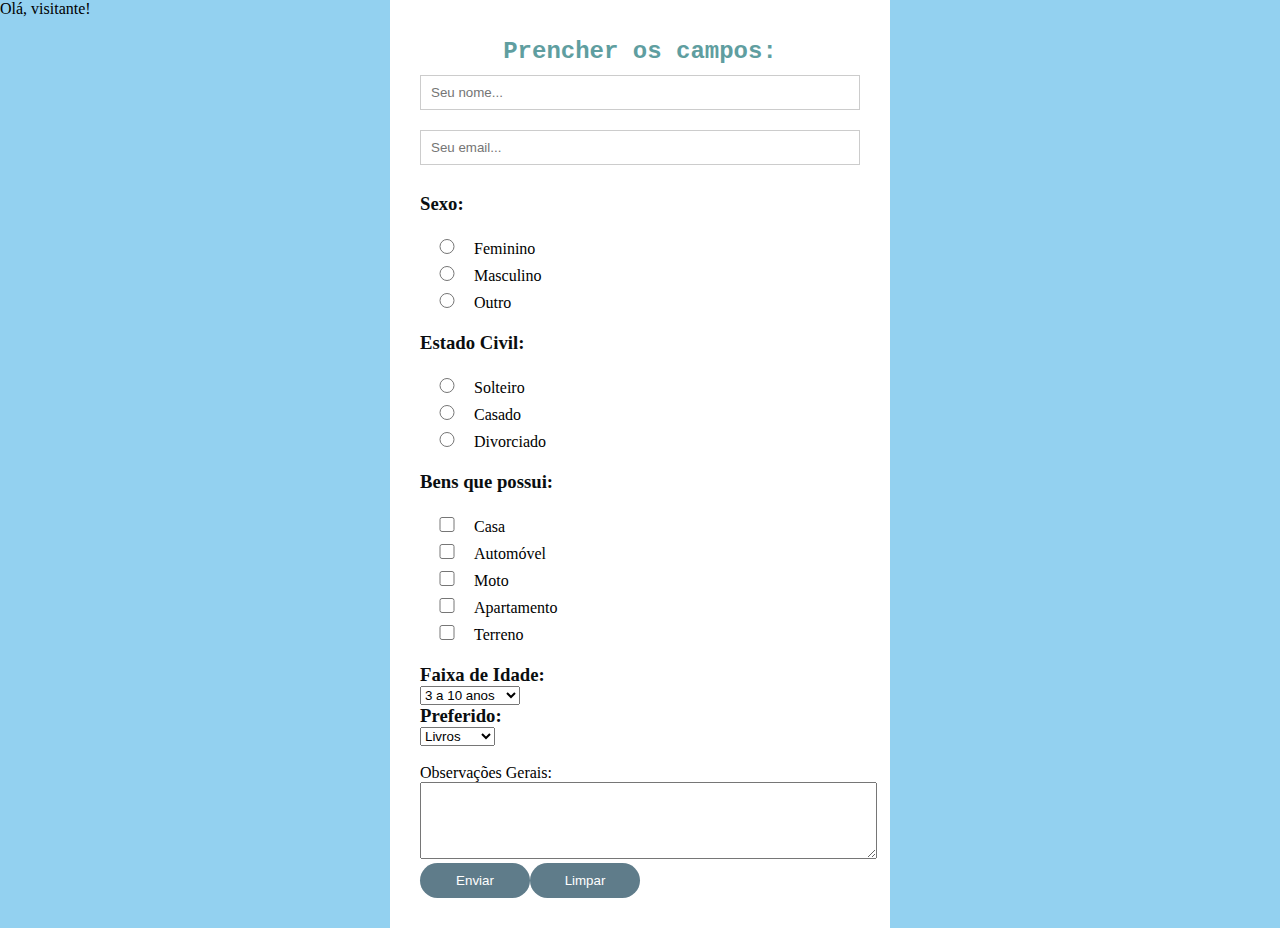
<file: index.html>
<!DOCTYPE html>
<html lang="pt-br">
<head>
    <meta charset="UTF-8">
    <meta http-equiv="X-UA-Compatible" content="IE=edge">
    <meta name="viewport" content="width=device-width, initial-scale=1.0">
    <title>Formulário padrão</title>
    <style>
       *{
        margin: 0; padding: 0; box-sizing: border-box;
    }
    body{
        background-color: #93d1f0;
    }
    form{
        background-color:white;
        max-width: 500px;
        width: 70%;
        padding: 30px;
        position: absolute;
        left: 50%;
        top: 50%;
        transform: translate(-50%, -50%);
    }
    form h2{
        text-align: center;
        color: cadetblue;
        font-family: 'Courier New', Courier, monospace;
    }
    form h3{
        text-align: left;
        color: #0a0e0f;
        font-family:'Times New Roman', Times, serif;
    }
    form input[type=text],
    form input[type=password]{
      width: 100%;
      height: 35px;
      border: 1px solid#ccc;
      padding-left: 10px;
      margin: 10px;
      margin: 10px 0;
     
    }
    form input[type=radio],
    form input[type=checkbox]{
      width: 10%;
      height: 15px;
      border: 1px solid#ccc;
      padding-left: 10px;
      margin: 6px 5px;

    }
    form select[option=hobby]{
      width: 20%;
      height: 38px;
      border: 1px solid#ccc;
      padding-left: 10px;
      margin: 6px 5px;
    }

    form input[type=submit]{
        width: 25%;
        height: 35px;
        cursor: pointer;
        background: #5F7C8A;
        color: white;
        border: 0;
        border-radius: 20px;
        transition: 1s;
        float: left;
    }
    form input[type=reset]{
        width: 25%;
        height: 35px;
        cursor: pointer;
        background: #5F7C8A;
        color: white;
        border: 0;
        border-radius: 20px;
        transition: 1s;
        float: left;}
    

    form input[type=submit]:hover{
        background-color:#5f99b6;
    }
    form input[type=text]:focus{
        outline: 0;
    }
    form input[type=password]:focus{
        outline: 0;
    } 
    </style>
<!--Script para testar leitura*-->
    <script>
        nome1 = window.prompt("Qual seu ome?");
        if (nome1!=null && nome1!="")
        {
            document.write("Olá, "+nome1+"!");
        }
        else
        {
            document.write("Olá, visitante!");
        }

        function validar()
        {
            if (document.cadastro.nome1.value =="")
                { window.alert("Você deve preencher o campo nome1.");
                    document.cadastro.nome1.focus();
                    return false;
                }
            if (document.cadastro.observacoes.value =="")
                { window.alert("Você deve colocar uma observação...");
                    document.cadastro.observacoes.focus();
                    return false;
                }
        }

    </script>
 </head>
<body>
   
    <form action="teste@gmail.com" method="POST" enctype="text/plain" name="cadastro"><br><br>
    <h2>Prencher os campos:</h2>
    <input type="text" name="nome" size="40" placeholder="Seu nome...">
    <input type="text" name="email" size="40" placeholder="Seu email..."><br><br>
    <h3>Sexo:</h3><br>
    <input type="radio" name="sexo" value="f">Feminino<br>
    <input type="radio" name="sexo" value="m">Masculino<br>
    <input type="radio" name="sexo" value="o">Outro<br><br>
    <h3>Estado Civil:</h3> <br>
    <input type="radio" name="civil" value="s">Solteiro<br>
    <input type="radio" name="civil" value="c">Casado<br>
    <input type="radio" name="civil" value="d">Divorciado<br><br>
    <h3>Bens que possui:</h3> <br>
    <input type="checkbox" name="bens" value="c">Casa<br>
    <input type="checkbox" name="bens" value="a">Automóvel<br>
    <input type="checkbox" name="bens" value="m">Moto<br>
    <input type="checkbox" name="bens" value="p">Apartamento<br>
    <input type="checkbox" name="bens" value="t">Terreno<br><br>
    <h3>Faixa de Idade:</h3>
    <select name="faixaidade">
        <option value="3a10">3 a 10 anos</option>
        <option value="11a25">11 a 25 anos</option>
        <option value="26a35">26 a 35 anos</option>
        <option value="36a55">36 a 55 anos</option>
        <option value="56a90">56 a 90 anos</option>
    </select><br>
    <h3> Preferido:</h3>
    <select name="hobby">
        <option value="livros">Livros</option>
        <option value="musica">Música</option>
        <option value="filmes">Filmes</option>
        <option value="esportes">Esportes</option>
        <option value="games">Games</option>
    </select><br><br>
    Observações Gerais:<br>
    <textarea name="observacoes" rows="5" cols="55" ></textarea><br>

    <input type="submit" value="Enviar" onclick="validar();">
    <input type="reset" value="Limpar">
    </form>   
    
</body>
</html>
</file>
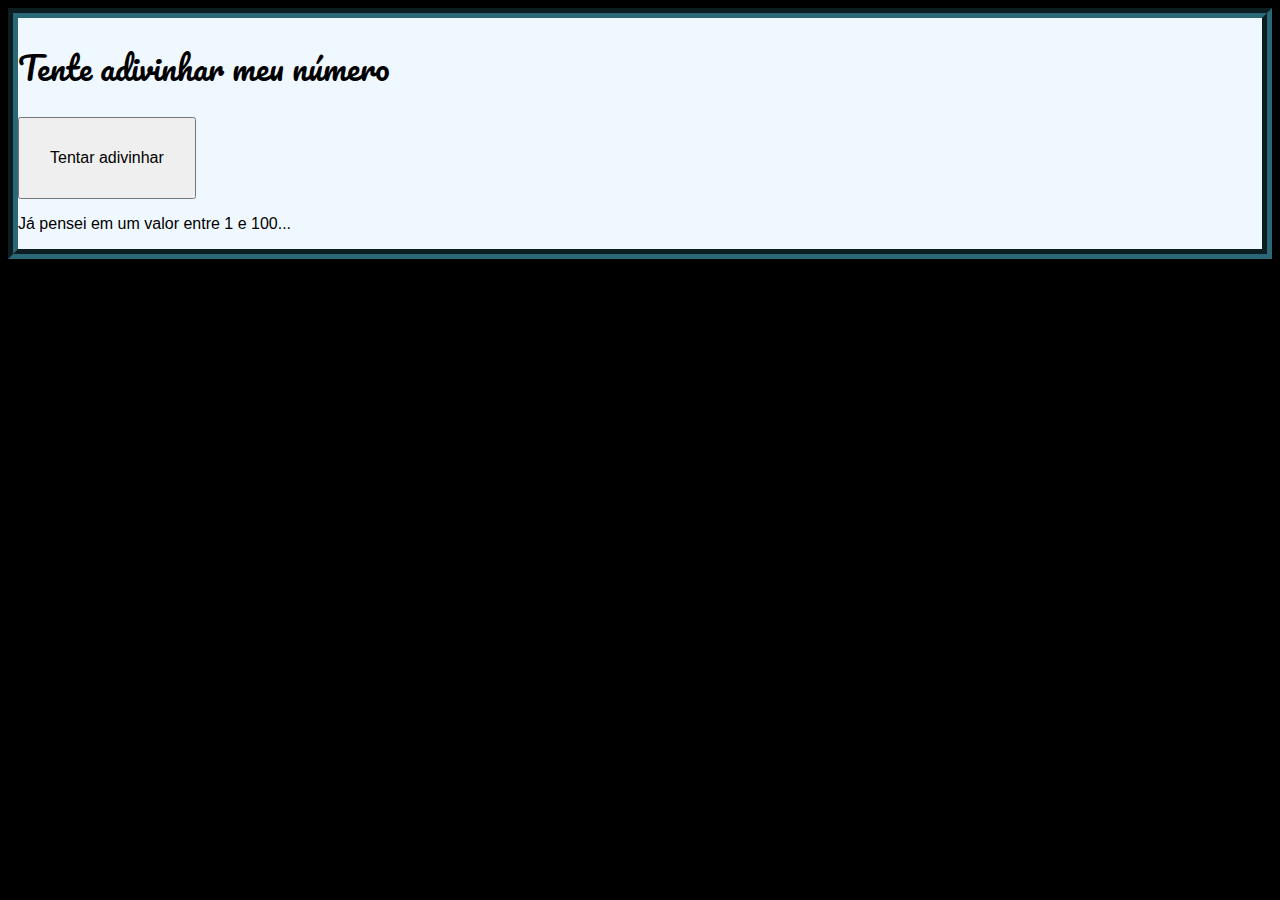
<file: adivinha/index.html>
<!DOCTYPE html>
<html lang="pt-br">
<head>
    <meta charset="UTF-8">
    <meta name="viewport" content="width=device-width, initial-scale=1.0">
    <title>Jogo em JS</title>
    <link rel="stylesheet" href="style.css">
</head>
<body onload="sortear()">
    <div>
    <h1>Tente adivinhar meu número</h1>
    <button onclick="jogar()" id="botao">Tentar adivinhar</button>
    <section id="result">
        <p>Já pensei em um valor entre 1 e 100...</p>
    </section>
    </div>

    <script src="adivinha.js"></script>
</body>
</html>
</file>
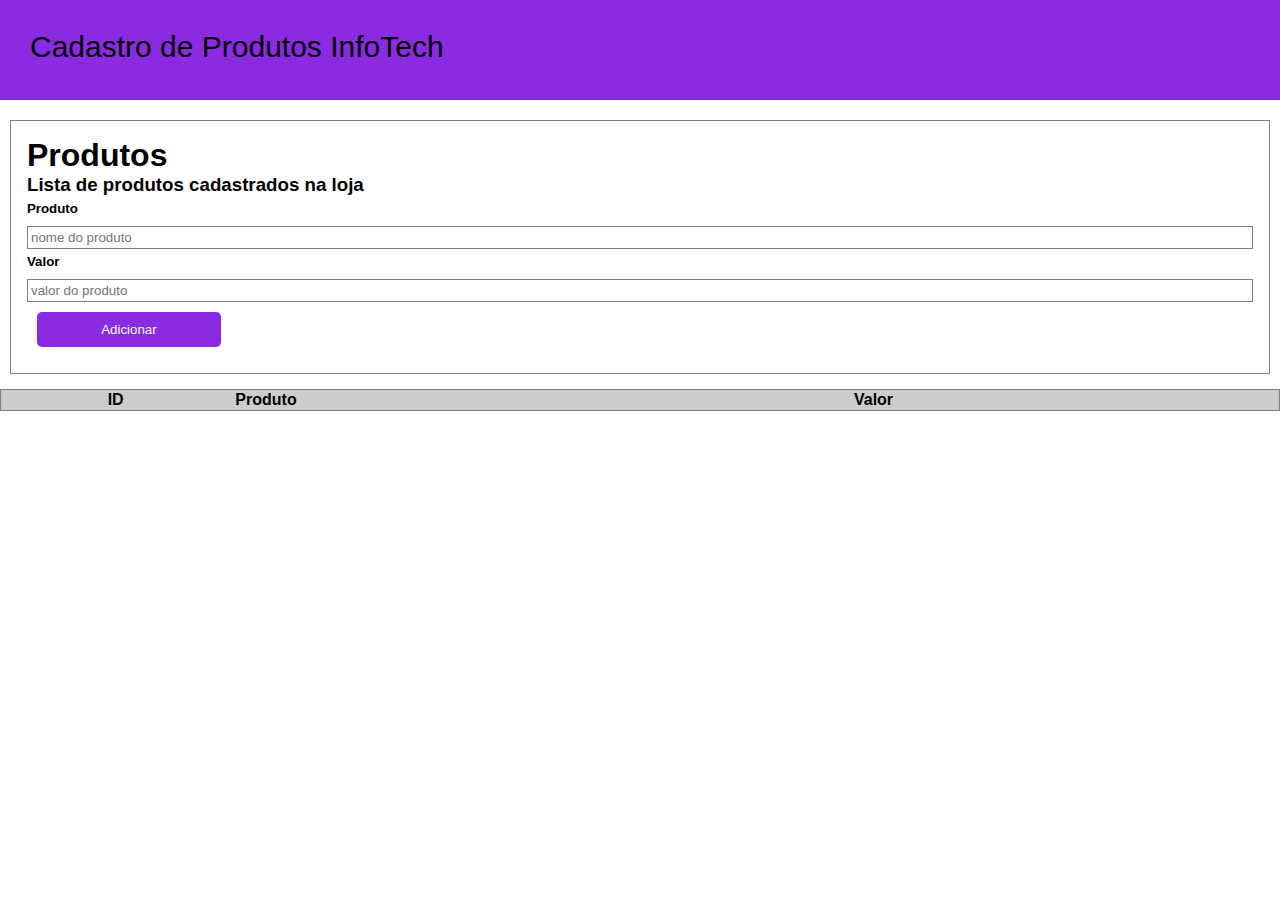
<file: cad-produto/index.html>
<!DOCTYPE html>
<html lang="en">
<head>
    <meta charset="UTF-8">
    <meta http-equiv="X-UA-Compatible" content="IE=edge">
    <meta name="viewport" content="width=device-width, initial-scale=1.0">
    <title>Cadastro de Produtos - Fixando POO no JavaScript</title>
    <script src="app.js"></script>
    <link rel="stylesheet" href="style.css">
</head>
<body>
    <header>
        Cadastro de Produtos InfoTech
    </header>

    <div class="formulario">
        <h1>Produtos</h1>
        <h3>Lista de produtos cadastrados na loja</h3>
        <h5>Produto</h5>
        <input type="text" id="nomeproduto" placeholder="nome do produto">
        <h5>Valor</h5>
        <input type="text" id="precoproduto" placeholder="valor do produto">
        <div class="buttons">
            <button onclick="produto.adicionar()">Adicionar</button>

            <!--  <button onclick="produto.excluir()">Excluir</button>  -->
        </div>
    </div>

    <div class="content">
        <table border="1">
            <thead>
                <th class="center">ID</th>
                <th>Produto</th>
                <th>Valor</th>
            </thead>
            <tbody id="tbody">
               
            </tbody>
        </table>
    </div>
</body>
</html>
</file>
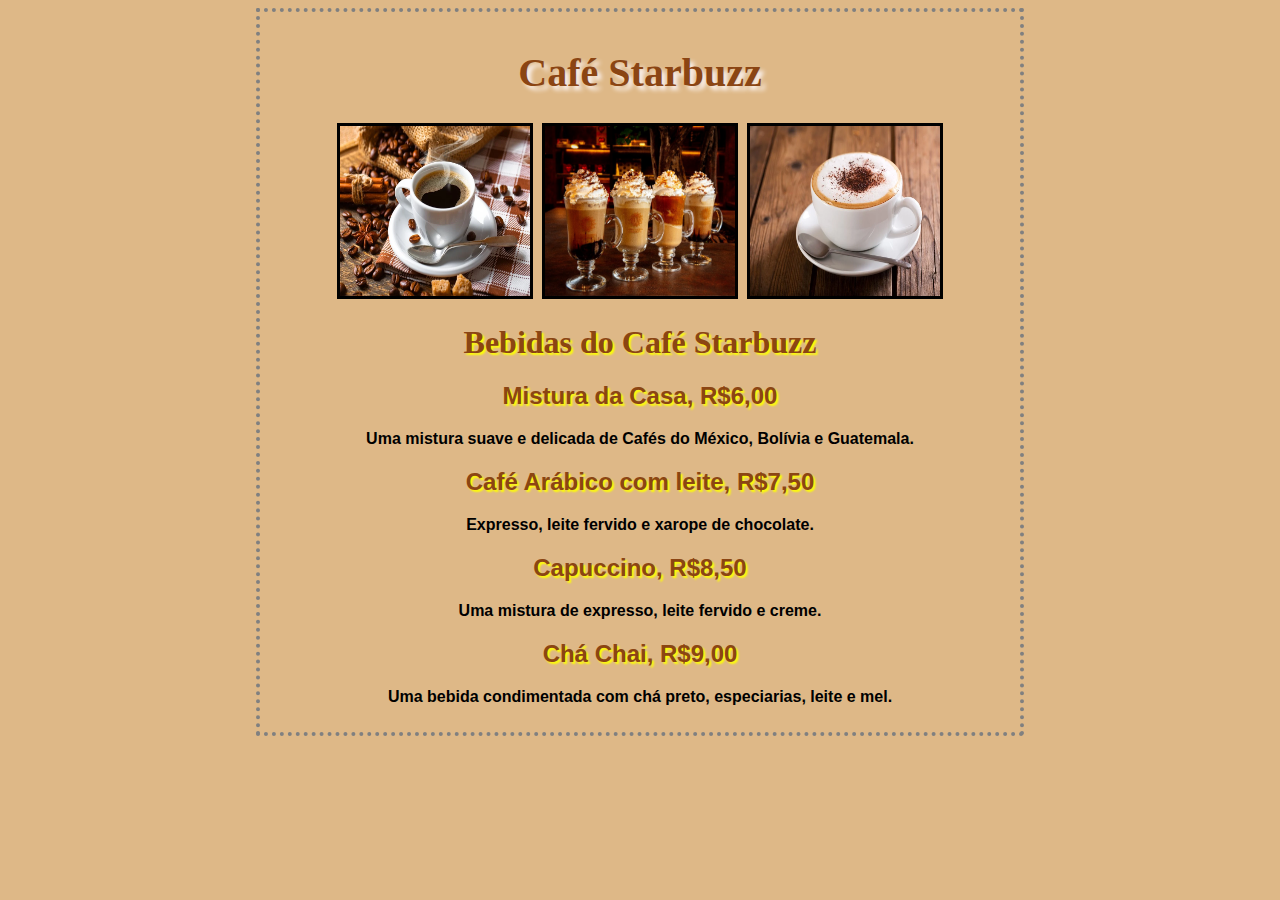
<file: cafe/index.html>
<!DOCTYPE html>
<html lang="pt-br">
<head>
    <meta charset="utf-8">
    <title>Café Starbuzz</title>
    <style type="text/css">
        body{background-color: #DEB887; margin-left: 20%; margin-right: 20%; border: 4px dotted gray;
            padding: 10px 10px 10px 10px; font-family: sans-serif; text-align: center;}
        h1.titulo{color: #8B4513; font-family: verdana; text-shadow: 4px 4px 4px #FBF2EF; font-size: 30pt; text-align: center;}
        #img{border: 4px solid black;}
        h1.sub-titulo{color: #8B4513; font-family: verdana; text-shadow: 2px 2px 2px yellow; text-align: center;}
        h2.menu{color:#8B4513; text-shadow: 2px 2px 2px yellow;}
        p.menu-texto{font-family: "Trebuchet MS", Verdana, sans-serif; font-weight: bold; color: #000000;}
    </style>
       
</head>
<body>
    <h1 class="titulo">Café Starbuzz</h1>

        <div class="img">
            <img src="img/cafezao.webp" width="190" height="170" border="3">&nbsp
            <img src="img/cafed.jpg" width="190" height="170" border="3">&nbsp
            <img src="img/cappuccino.webp" width="190" height="170" border="3">
        </div>

    <h1 class="sub-titulo">Bebidas do Café Starbuzz</h1>

    <h2 class="menu">Mistura da Casa, R$6,00</h2>
    <p class="menu-texto">Uma mistura suave e delicada de Cafés do México, Bolívia e Guatemala.</p>
    <h2 class="menu">Café Arábico com leite, R$7,50</h2>
    <p class="menu-texto">Expresso, leite fervido e xarope de chocolate.</p>
    <h2 class="menu">Capuccino, R$8,50</h2>
    <p class="menu-texto">Uma mistura de expresso, leite fervido e creme.</p>
    <h2 class="menu">Chá Chai, R$9,00</h2>
    <p class="menu-texto">Uma bebida condimentada com chá preto, especiarias, leite e mel.</p>
   
</body>
</html>
</file>
<file: adivinha/style.css>
@import url('https://fonts.googleapis.com/css?family=Pacifico&display=swap&#39');

body { font: 12pt Arial; background-color: black;}
h1, h2, h3 { font-family: 'Pacifico', cursive; font-weight: normal;}
button { font-size: 12pt; padding: 30px; }

div{
    background-color: aliceblue;
    border-color: rgb(43, 104, 119);
    border-width: 10px;
    border-style: groove;
    margin-top: auto;
    margin-bottom: auto;
    margin-left: auto;
    margin-right: auto;
}
</file>
<file: cad-produto/style.css>
* {
    padding:0;
    margin:0;
    vertical-align:baseline;
    list-style:none;
    border:0
    }

body {
    font-family:'Franklin Gothic Medium', 'Arial Narrow', Arial, sans-serif;

}

header {
    background-color: blueviolet;
    height: 40px;
    padding: 1em;
    font-size: 30px;
    margin-bottom: 20px;
}

h5 {
    margin-top: 5px;
}

button {
    background-color: blueviolet;
    color: aliceblue;
    padding: 10px;
    border-radius: 5px;
    transition: all ease 0.3s;
    width: 15%;
    margin: 10px;

    
}

button:hover {
    background-color: rgb(68, 33, 100);
    
}

.formulario {
    display: flex;
    flex-direction: column;
    margin: 10px;
    padding: 1em;
    border: 1px solid gray;  
}

input {
    border: 1px solid gray; 
    margin-top: 10px;
    padding: 3px;
}

.content {
    margin-top: 15px;
}

table {
    border-collapse: collapse;
    border: 1px solid grey;
    width: 100%;
}

table th {
    background-color: rgb(204, 204, 204);
}

table th, td {
    text-align: left;
    padding: 1px 5px;
}

.center {
    text-align: center;
}
</file>
